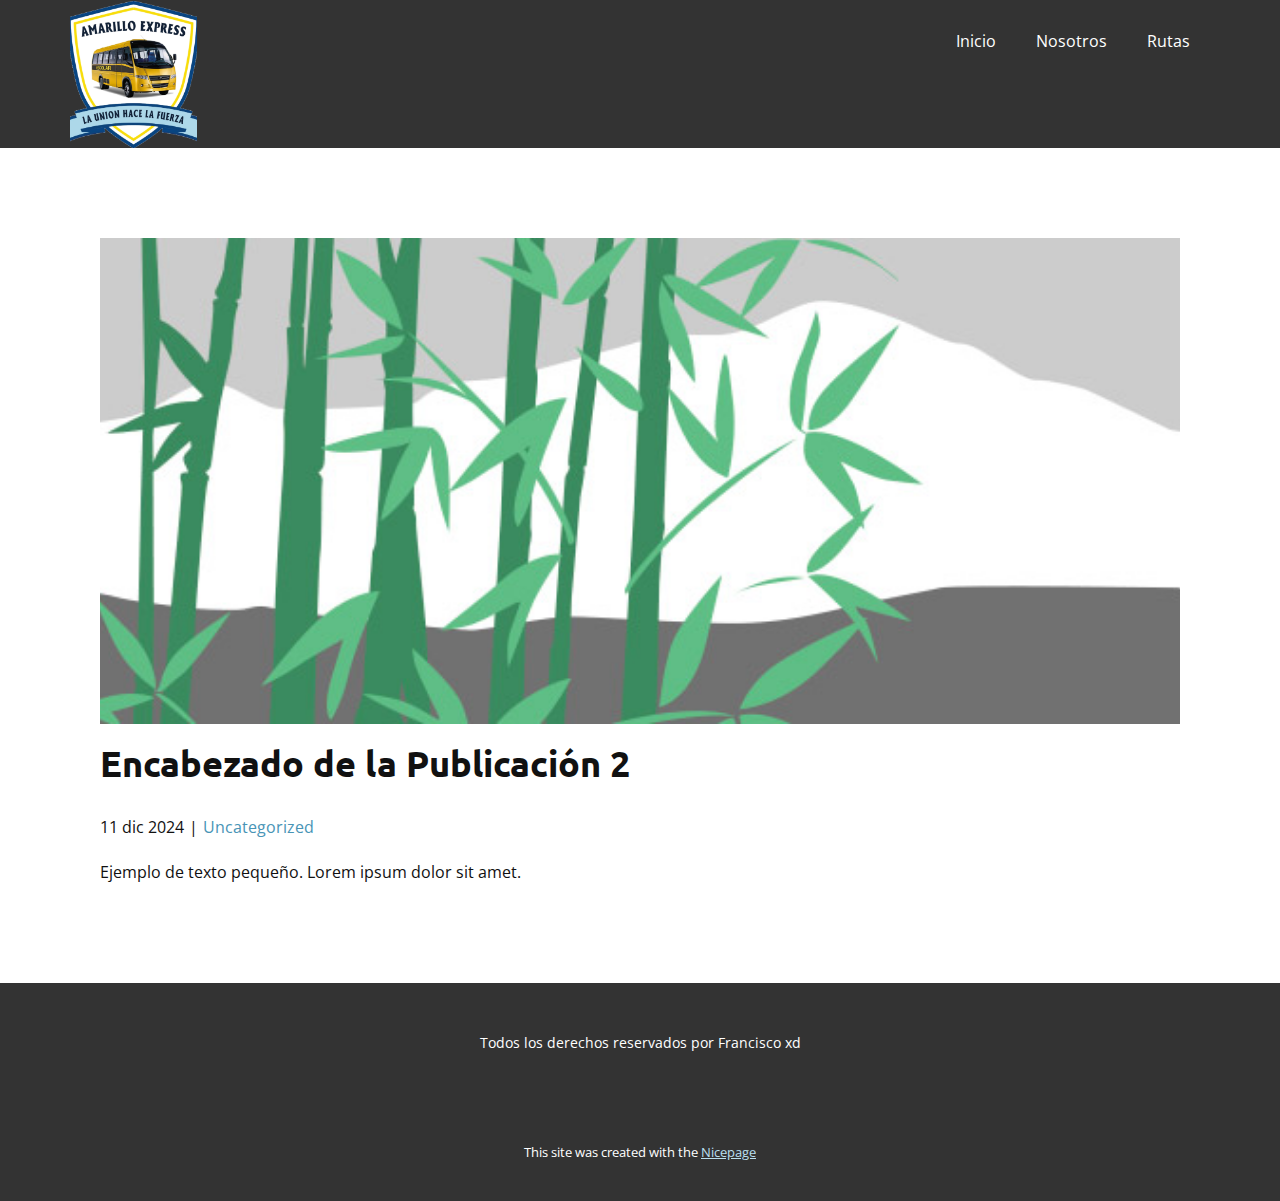
<file: blog/enviar-1.html>
<!DOCTYPE html>
<html style="font-size: 16px;" lang="es"><head>
    <meta name="viewport" content="width=device-width, initial-scale=1.0">
    <meta charset="utf-8">
    <meta name="keywords" content="Encabezado de la Publicación 1">
    <meta name="description" content="">
    <title>Encabezado de la Publicación 2</title>
    <link rel="stylesheet" href="../nicepage.css" media="screen">
<link rel="stylesheet" href="../Post-Template.css" media="screen">
    <script class="u-script" type="text/javascript" src="../jquery.js" defer=""></script>
    <script class="u-script" type="text/javascript" src="../nicepage.js" defer=""></script>
    <meta name="generator" content="Nicepage 7.3.1, nicepage.com">
    
    
    
    <link id="u-theme-google-font" rel="stylesheet" href="https://fonts.googleapis.com/css?family=Roboto:100,100i,300,300i,400,400i,500,500i,700,700i,900,900i|Open+Sans:300,300i,400,400i,500,500i,600,600i,700,700i,800,800i">
    <link id="u-page-google-font" rel="stylesheet" href="https://fonts.googleapis.com/css?family=Ubuntu:300,300i,400,400i,500,500i,700,700i">
    <script type="application/ld+json">{
		"@context": "http://schema.org",
		"@type": "Organization",
		"name": "Prueba1"
}</script>
    <meta name="theme-color" content="#4894b6">
  <meta data-intl-tel-input-cdn-path="intlTelInput/"></head>
  <body data-path-to-root="./" data-include-products="false" class="u-body u-xl-mode" data-lang="es"><header class="u-clearfix u-grey-80 u-header u-header" id="sec-4680"><div class="u-clearfix u-sheet u-valign-middle-lg u-valign-middle-xl u-sheet-1">
        <nav class="u-menu u-menu-one-level u-offcanvas u-menu-1">
          <div class="menu-collapse" style="font-size: 1rem; letter-spacing: 0px;">
            <a class="u-button-style u-custom-left-right-menu-spacing u-custom-padding-bottom u-custom-top-bottom-menu-spacing u-hamburger-link u-nav-link u-text-active-palette-1-base u-text-hover-palette-2-base" href="#">
              <svg class="u-svg-link" viewBox="0 0 24 24"><use xlink:href="#menu-hamburger"></use></svg>
              <svg class="u-svg-content" version="1.1" id="menu-hamburger" viewBox="0 0 16 16" x="0px" y="0px" xmlns:xlink="http://www.w3.org/1999/xlink" xmlns="http://www.w3.org/2000/svg"><g><rect y="1" width="16" height="2"></rect><rect y="7" width="16" height="2"></rect><rect y="13" width="16" height="2"></rect>
</g></svg>
            </a>
          </div>
          <div class="u-custom-menu u-nav-container">
            <ul class="u-nav u-unstyled u-nav-1"><li class="u-nav-item"><a class="u-button-style u-nav-link u-text-active-palette-1-base u-text-hover-palette-2-base" href="../" style="padding: 10px 20px;">Inicio</a>
</li><li class="u-nav-item"><a class="u-button-style u-nav-link u-text-active-palette-1-base u-text-hover-palette-2-base" href="../Nosotros.html" style="padding: 10px 20px;">Nosotros</a>
</li><li class="u-nav-item"><a class="u-button-style u-nav-link u-text-active-palette-1-base u-text-hover-palette-2-base" href="../Rutas.html" style="padding: 10px 20px;">Rutas</a>
</li></ul>
          </div>
          <div class="u-custom-menu u-nav-container-collapse">
            <div class="u-black u-container-style u-inner-container-layout u-opacity u-opacity-95 u-sidenav">
              <div class="u-inner-container-layout u-sidenav-overflow">
                <div class="u-menu-close"></div>
                <ul class="u-align-center u-nav u-popupmenu-items u-unstyled u-nav-2"><li class="u-nav-item"><a class="u-button-style u-nav-link" href="../">Inicio</a>
</li><li class="u-nav-item"><a class="u-button-style u-nav-link" href="../Nosotros.html">Nosotros</a>
</li><li class="u-nav-item"><a class="u-button-style u-nav-link" href="../Rutas.html">Rutas</a>
</li></ul>
              </div>
            </div>
            <div class="u-black u-menu-overlay u-opacity u-opacity-70"></div>
          </div>
        </nav>
        <img class="custom-expanded u-image u-image-1" src="../images/FOTOAMARILLOEXPRESS.png" data-image-width="1120" data-image-height="994">
      </div></header>
    <section class="u-align-center u-clearfix u-section-1" id="sec-9213">
      <div class="u-clearfix u-sheet u-valign-middle-md u-valign-middle-sm u-valign-middle-xs u-sheet-1"><!--post_details--><!--post_details_options_json--><!--{"source":""}--><!--/post_details_options_json--><!--blog_post-->
        <div class="u-container-style u-expanded-width u-post-details u-post-details-1">
          <div class="u-container-layout u-valign-middle u-container-layout-1"><!--blog_post_image-->
            <img alt="" class="u-blog-control u-expanded-width u-image u-image-default u-image-1" src="../images/68f64b9d.jpeg"><!--/blog_post_image--><!--blog_post_header-->
            <h2 class="u-blog-control u-text u-text-1">Encabezado de la Publicación 2</h2><!--/blog_post_header--><!--blog_post_metadata-->
            <div class="u-blog-control u-metadata u-metadata-1"><!--blog_post_metadata_date-->
              <span class="u-meta-date u-meta-icon">11 dic 2024</span><!--/blog_post_metadata_date--><!--blog_post_metadata_category-->
              <span class="u-meta-category u-meta-icon"><a href="../blog/blog.html#/blog-1///">Uncategorized</a></span><!--/blog_post_metadata_category--><!--blog_post_metadata_comments-->
              <!--/blog_post_metadata_comments-->
            </div><!--/blog_post_metadata--><!--blog_post_content-->
            <div class="u-align-justify u-blog-control u-post-content u-text u-text-2 fr-view">
  <p>Ejemplo de texto pequeño. Lorem ipsum dolor sit amet.</p>
  </div><!--/blog_post_content-->
          </div>
        </div><!--/blog_post--><!--/post_details-->
      </div>
    </section>
    
    
    
    <footer class="u-align-center u-clearfix u-container-align-center u-footer u-grey-80 u-footer" id="sec-bdb5"><div class="u-clearfix u-sheet u-sheet-1">
        <p class="u-small-text u-text u-text-variant u-text-1">Todos los derechos reservados por Francisco xd</p>
      </div></footer>
    <section class="u-backlink u-clearfix u-grey-80">
      <p class="u-text">
        <span>This site was created with the </span>
        <a class="u-link" href="https://nicepage.com/" target="_blank" rel="nofollow">
          <span>Nicepage</span>
        </a>
      </p>
    </section>
  
</body></html>
</file>
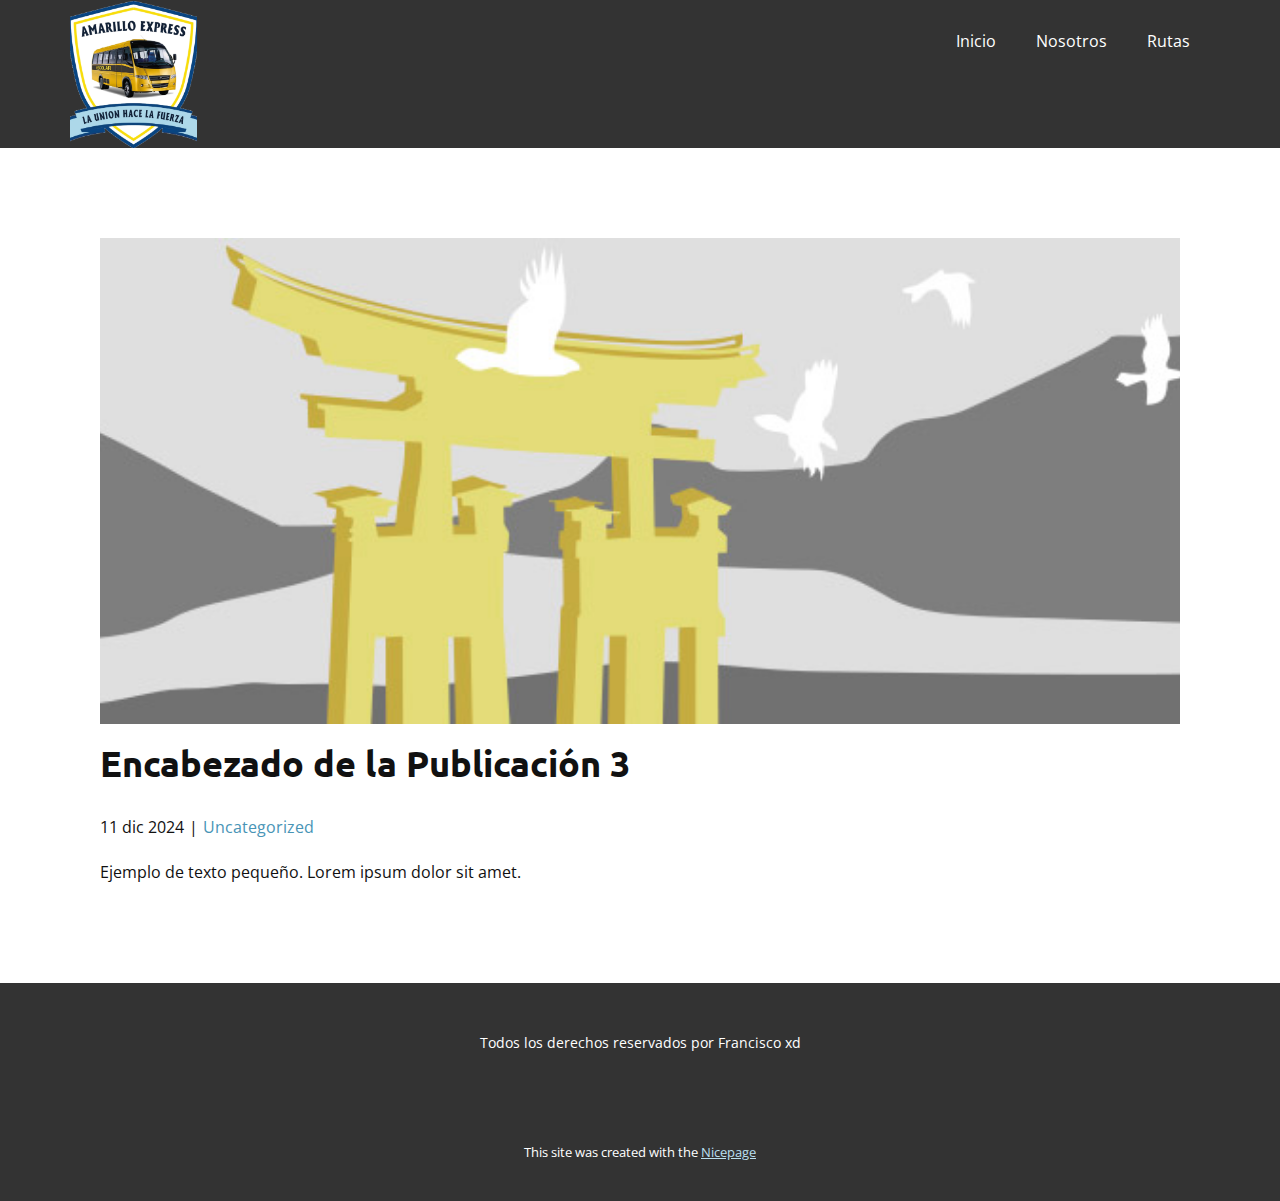
<file: blog/enviar-2.html>
<!DOCTYPE html>
<html style="font-size: 16px;" lang="es"><head>
    <meta name="viewport" content="width=device-width, initial-scale=1.0">
    <meta charset="utf-8">
    <meta name="keywords" content="Encabezado de la Publicación 1">
    <meta name="description" content="">
    <title>Encabezado de la Publicación 3</title>
    <link rel="stylesheet" href="../nicepage.css" media="screen">
<link rel="stylesheet" href="../Post-Template.css" media="screen">
    <script class="u-script" type="text/javascript" src="../jquery.js" defer=""></script>
    <script class="u-script" type="text/javascript" src="../nicepage.js" defer=""></script>
    <meta name="generator" content="Nicepage 7.3.1, nicepage.com">
    
    
    
    <link id="u-theme-google-font" rel="stylesheet" href="https://fonts.googleapis.com/css?family=Roboto:100,100i,300,300i,400,400i,500,500i,700,700i,900,900i|Open+Sans:300,300i,400,400i,500,500i,600,600i,700,700i,800,800i">
    <link id="u-page-google-font" rel="stylesheet" href="https://fonts.googleapis.com/css?family=Ubuntu:300,300i,400,400i,500,500i,700,700i">
    <script type="application/ld+json">{
		"@context": "http://schema.org",
		"@type": "Organization",
		"name": "Prueba1"
}</script>
    <meta name="theme-color" content="#4894b6">
  <meta data-intl-tel-input-cdn-path="intlTelInput/"></head>
  <body data-path-to-root="./" data-include-products="false" class="u-body u-xl-mode" data-lang="es"><header class="u-clearfix u-grey-80 u-header u-header" id="sec-4680"><div class="u-clearfix u-sheet u-valign-middle-lg u-valign-middle-xl u-sheet-1">
        <nav class="u-menu u-menu-one-level u-offcanvas u-menu-1">
          <div class="menu-collapse" style="font-size: 1rem; letter-spacing: 0px;">
            <a class="u-button-style u-custom-left-right-menu-spacing u-custom-padding-bottom u-custom-top-bottom-menu-spacing u-hamburger-link u-nav-link u-text-active-palette-1-base u-text-hover-palette-2-base" href="#">
              <svg class="u-svg-link" viewBox="0 0 24 24"><use xlink:href="#menu-hamburger"></use></svg>
              <svg class="u-svg-content" version="1.1" id="menu-hamburger" viewBox="0 0 16 16" x="0px" y="0px" xmlns:xlink="http://www.w3.org/1999/xlink" xmlns="http://www.w3.org/2000/svg"><g><rect y="1" width="16" height="2"></rect><rect y="7" width="16" height="2"></rect><rect y="13" width="16" height="2"></rect>
</g></svg>
            </a>
          </div>
          <div class="u-custom-menu u-nav-container">
            <ul class="u-nav u-unstyled u-nav-1"><li class="u-nav-item"><a class="u-button-style u-nav-link u-text-active-palette-1-base u-text-hover-palette-2-base" href="../" style="padding: 10px 20px;">Inicio</a>
</li><li class="u-nav-item"><a class="u-button-style u-nav-link u-text-active-palette-1-base u-text-hover-palette-2-base" href="../Nosotros.html" style="padding: 10px 20px;">Nosotros</a>
</li><li class="u-nav-item"><a class="u-button-style u-nav-link u-text-active-palette-1-base u-text-hover-palette-2-base" href="../Rutas.html" style="padding: 10px 20px;">Rutas</a>
</li></ul>
          </div>
          <div class="u-custom-menu u-nav-container-collapse">
            <div class="u-black u-container-style u-inner-container-layout u-opacity u-opacity-95 u-sidenav">
              <div class="u-inner-container-layout u-sidenav-overflow">
                <div class="u-menu-close"></div>
                <ul class="u-align-center u-nav u-popupmenu-items u-unstyled u-nav-2"><li class="u-nav-item"><a class="u-button-style u-nav-link" href="../">Inicio</a>
</li><li class="u-nav-item"><a class="u-button-style u-nav-link" href="../Nosotros.html">Nosotros</a>
</li><li class="u-nav-item"><a class="u-button-style u-nav-link" href="../Rutas.html">Rutas</a>
</li></ul>
              </div>
            </div>
            <div class="u-black u-menu-overlay u-opacity u-opacity-70"></div>
          </div>
        </nav>
        <img class="custom-expanded u-image u-image-1" src="../images/FOTOAMARILLOEXPRESS.png" data-image-width="1120" data-image-height="994">
      </div></header>
    <section class="u-align-center u-clearfix u-section-1" id="sec-9213">
      <div class="u-clearfix u-sheet u-valign-middle-md u-valign-middle-sm u-valign-middle-xs u-sheet-1"><!--post_details--><!--post_details_options_json--><!--{"source":""}--><!--/post_details_options_json--><!--blog_post-->
        <div class="u-container-style u-expanded-width u-post-details u-post-details-1">
          <div class="u-container-layout u-valign-middle u-container-layout-1"><!--blog_post_image-->
            <img alt="" class="u-blog-control u-expanded-width u-image u-image-default u-image-1" src="../images/8ad73f3c.jpeg"><!--/blog_post_image--><!--blog_post_header-->
            <h2 class="u-blog-control u-text u-text-1">Encabezado de la Publicación 3</h2><!--/blog_post_header--><!--blog_post_metadata-->
            <div class="u-blog-control u-metadata u-metadata-1"><!--blog_post_metadata_date-->
              <span class="u-meta-date u-meta-icon">11 dic 2024</span><!--/blog_post_metadata_date--><!--blog_post_metadata_category-->
              <span class="u-meta-category u-meta-icon"><a href="../blog/blog.html#/blog-1///">Uncategorized</a></span><!--/blog_post_metadata_category--><!--blog_post_metadata_comments-->
              <!--/blog_post_metadata_comments-->
            </div><!--/blog_post_metadata--><!--blog_post_content-->
            <div class="u-align-justify u-blog-control u-post-content u-text u-text-2 fr-view">
  <p>Ejemplo de texto pequeño. Lorem ipsum dolor sit amet.</p>
  </div><!--/blog_post_content-->
          </div>
        </div><!--/blog_post--><!--/post_details-->
      </div>
    </section>
    
    
    
    <footer class="u-align-center u-clearfix u-container-align-center u-footer u-grey-80 u-footer" id="sec-bdb5"><div class="u-clearfix u-sheet u-sheet-1">
        <p class="u-small-text u-text u-text-variant u-text-1">Todos los derechos reservados por Francisco xd</p>
      </div></footer>
    <section class="u-backlink u-clearfix u-grey-80">
      <p class="u-text">
        <span>This site was created with the </span>
        <a class="u-link" href="https://nicepage.com/" target="_blank" rel="nofollow">
          <span>Nicepage</span>
        </a>
      </p>
    </section>
  
</body></html>
</file>
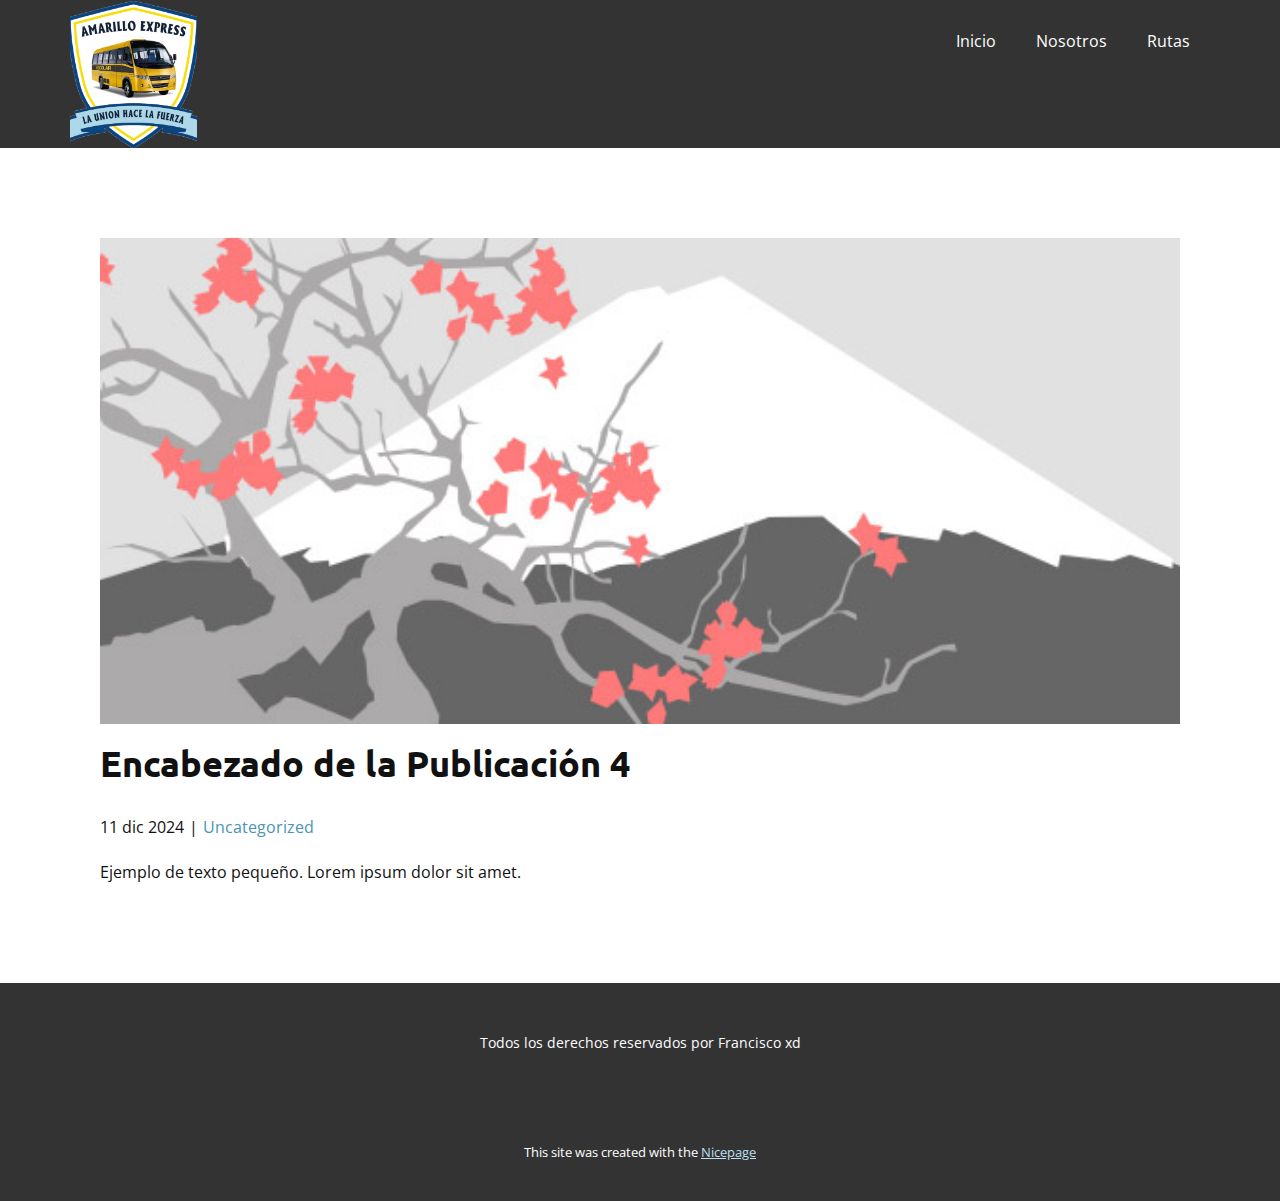
<file: blog/enviar-3.html>
<!DOCTYPE html>
<html style="font-size: 16px;" lang="es"><head>
    <meta name="viewport" content="width=device-width, initial-scale=1.0">
    <meta charset="utf-8">
    <meta name="keywords" content="Encabezado de la Publicación 1">
    <meta name="description" content="">
    <title>Encabezado de la Publicación 4</title>
    <link rel="stylesheet" href="../nicepage.css" media="screen">
<link rel="stylesheet" href="../Post-Template.css" media="screen">
    <script class="u-script" type="text/javascript" src="../jquery.js" defer=""></script>
    <script class="u-script" type="text/javascript" src="../nicepage.js" defer=""></script>
    <meta name="generator" content="Nicepage 7.3.1, nicepage.com">
    
    
    
    <link id="u-theme-google-font" rel="stylesheet" href="https://fonts.googleapis.com/css?family=Roboto:100,100i,300,300i,400,400i,500,500i,700,700i,900,900i|Open+Sans:300,300i,400,400i,500,500i,600,600i,700,700i,800,800i">
    <link id="u-page-google-font" rel="stylesheet" href="https://fonts.googleapis.com/css?family=Ubuntu:300,300i,400,400i,500,500i,700,700i">
    <script type="application/ld+json">{
		"@context": "http://schema.org",
		"@type": "Organization",
		"name": "Prueba1"
}</script>
    <meta name="theme-color" content="#4894b6">
  <meta data-intl-tel-input-cdn-path="intlTelInput/"></head>
  <body data-path-to-root="./" data-include-products="false" class="u-body u-xl-mode" data-lang="es"><header class="u-clearfix u-grey-80 u-header u-header" id="sec-4680"><div class="u-clearfix u-sheet u-valign-middle-lg u-valign-middle-xl u-sheet-1">
        <nav class="u-menu u-menu-one-level u-offcanvas u-menu-1">
          <div class="menu-collapse" style="font-size: 1rem; letter-spacing: 0px;">
            <a class="u-button-style u-custom-left-right-menu-spacing u-custom-padding-bottom u-custom-top-bottom-menu-spacing u-hamburger-link u-nav-link u-text-active-palette-1-base u-text-hover-palette-2-base" href="#">
              <svg class="u-svg-link" viewBox="0 0 24 24"><use xlink:href="#menu-hamburger"></use></svg>
              <svg class="u-svg-content" version="1.1" id="menu-hamburger" viewBox="0 0 16 16" x="0px" y="0px" xmlns:xlink="http://www.w3.org/1999/xlink" xmlns="http://www.w3.org/2000/svg"><g><rect y="1" width="16" height="2"></rect><rect y="7" width="16" height="2"></rect><rect y="13" width="16" height="2"></rect>
</g></svg>
            </a>
          </div>
          <div class="u-custom-menu u-nav-container">
            <ul class="u-nav u-unstyled u-nav-1"><li class="u-nav-item"><a class="u-button-style u-nav-link u-text-active-palette-1-base u-text-hover-palette-2-base" href="../" style="padding: 10px 20px;">Inicio</a>
</li><li class="u-nav-item"><a class="u-button-style u-nav-link u-text-active-palette-1-base u-text-hover-palette-2-base" href="../Nosotros.html" style="padding: 10px 20px;">Nosotros</a>
</li><li class="u-nav-item"><a class="u-button-style u-nav-link u-text-active-palette-1-base u-text-hover-palette-2-base" href="../Rutas.html" style="padding: 10px 20px;">Rutas</a>
</li></ul>
          </div>
          <div class="u-custom-menu u-nav-container-collapse">
            <div class="u-black u-container-style u-inner-container-layout u-opacity u-opacity-95 u-sidenav">
              <div class="u-inner-container-layout u-sidenav-overflow">
                <div class="u-menu-close"></div>
                <ul class="u-align-center u-nav u-popupmenu-items u-unstyled u-nav-2"><li class="u-nav-item"><a class="u-button-style u-nav-link" href="../">Inicio</a>
</li><li class="u-nav-item"><a class="u-button-style u-nav-link" href="../Nosotros.html">Nosotros</a>
</li><li class="u-nav-item"><a class="u-button-style u-nav-link" href="../Rutas.html">Rutas</a>
</li></ul>
              </div>
            </div>
            <div class="u-black u-menu-overlay u-opacity u-opacity-70"></div>
          </div>
        </nav>
        <img class="custom-expanded u-image u-image-1" src="../images/FOTOAMARILLOEXPRESS.png" data-image-width="1120" data-image-height="994">
      </div></header>
    <section class="u-align-center u-clearfix u-section-1" id="sec-9213">
      <div class="u-clearfix u-sheet u-valign-middle-md u-valign-middle-sm u-valign-middle-xs u-sheet-1"><!--post_details--><!--post_details_options_json--><!--{"source":""}--><!--/post_details_options_json--><!--blog_post-->
        <div class="u-container-style u-expanded-width u-post-details u-post-details-1">
          <div class="u-container-layout u-valign-middle u-container-layout-1"><!--blog_post_image-->
            <img alt="" class="u-blog-control u-expanded-width u-image u-image-default u-image-1" src="../images/0fd3416c.jpeg"><!--/blog_post_image--><!--blog_post_header-->
            <h2 class="u-blog-control u-text u-text-1">Encabezado de la Publicación 4</h2><!--/blog_post_header--><!--blog_post_metadata-->
            <div class="u-blog-control u-metadata u-metadata-1"><!--blog_post_metadata_date-->
              <span class="u-meta-date u-meta-icon">11 dic 2024</span><!--/blog_post_metadata_date--><!--blog_post_metadata_category-->
              <span class="u-meta-category u-meta-icon"><a href="../blog/blog.html#/blog-1///">Uncategorized</a></span><!--/blog_post_metadata_category--><!--blog_post_metadata_comments-->
              <!--/blog_post_metadata_comments-->
            </div><!--/blog_post_metadata--><!--blog_post_content-->
            <div class="u-align-justify u-blog-control u-post-content u-text u-text-2 fr-view">
  <p>Ejemplo de texto pequeño. Lorem ipsum dolor sit amet.</p>
  </div><!--/blog_post_content-->
          </div>
        </div><!--/blog_post--><!--/post_details-->
      </div>
    </section>
    
    
    
    <footer class="u-align-center u-clearfix u-container-align-center u-footer u-grey-80 u-footer" id="sec-bdb5"><div class="u-clearfix u-sheet u-sheet-1">
        <p class="u-small-text u-text u-text-variant u-text-1">Todos los derechos reservados por Francisco xd</p>
      </div></footer>
    <section class="u-backlink u-clearfix u-grey-80">
      <p class="u-text">
        <span>This site was created with the </span>
        <a class="u-link" href="https://nicepage.com/" target="_blank" rel="nofollow">
          <span>Nicepage</span>
        </a>
      </p>
    </section>
  
</body></html>
</file>
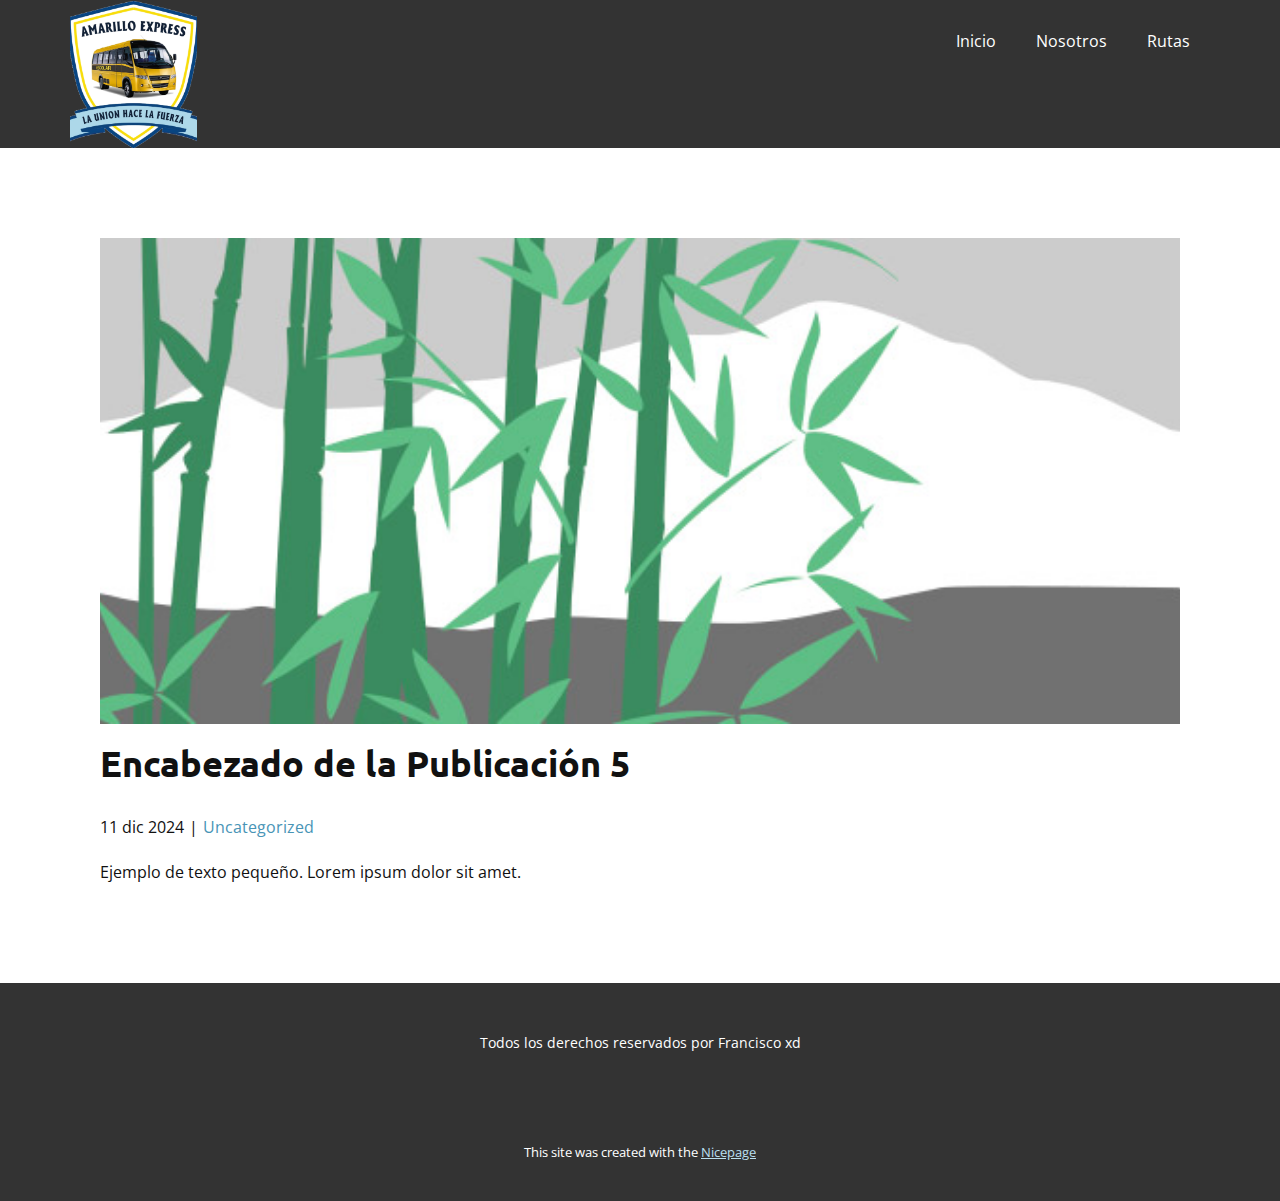
<file: blog/enviar-4.html>
<!DOCTYPE html>
<html style="font-size: 16px;" lang="es"><head>
    <meta name="viewport" content="width=device-width, initial-scale=1.0">
    <meta charset="utf-8">
    <meta name="keywords" content="Encabezado de la Publicación 1">
    <meta name="description" content="">
    <title>Encabezado de la Publicación 5</title>
    <link rel="stylesheet" href="../nicepage.css" media="screen">
<link rel="stylesheet" href="../Post-Template.css" media="screen">
    <script class="u-script" type="text/javascript" src="../jquery.js" defer=""></script>
    <script class="u-script" type="text/javascript" src="../nicepage.js" defer=""></script>
    <meta name="generator" content="Nicepage 7.3.1, nicepage.com">
    
    
    
    <link id="u-theme-google-font" rel="stylesheet" href="https://fonts.googleapis.com/css?family=Roboto:100,100i,300,300i,400,400i,500,500i,700,700i,900,900i|Open+Sans:300,300i,400,400i,500,500i,600,600i,700,700i,800,800i">
    <link id="u-page-google-font" rel="stylesheet" href="https://fonts.googleapis.com/css?family=Ubuntu:300,300i,400,400i,500,500i,700,700i">
    <script type="application/ld+json">{
		"@context": "http://schema.org",
		"@type": "Organization",
		"name": "Prueba1"
}</script>
    <meta name="theme-color" content="#4894b6">
  <meta data-intl-tel-input-cdn-path="intlTelInput/"></head>
  <body data-path-to-root="./" data-include-products="false" class="u-body u-xl-mode" data-lang="es"><header class="u-clearfix u-grey-80 u-header u-header" id="sec-4680"><div class="u-clearfix u-sheet u-valign-middle-lg u-valign-middle-xl u-sheet-1">
        <nav class="u-menu u-menu-one-level u-offcanvas u-menu-1">
          <div class="menu-collapse" style="font-size: 1rem; letter-spacing: 0px;">
            <a class="u-button-style u-custom-left-right-menu-spacing u-custom-padding-bottom u-custom-top-bottom-menu-spacing u-hamburger-link u-nav-link u-text-active-palette-1-base u-text-hover-palette-2-base" href="#">
              <svg class="u-svg-link" viewBox="0 0 24 24"><use xlink:href="#menu-hamburger"></use></svg>
              <svg class="u-svg-content" version="1.1" id="menu-hamburger" viewBox="0 0 16 16" x="0px" y="0px" xmlns:xlink="http://www.w3.org/1999/xlink" xmlns="http://www.w3.org/2000/svg"><g><rect y="1" width="16" height="2"></rect><rect y="7" width="16" height="2"></rect><rect y="13" width="16" height="2"></rect>
</g></svg>
            </a>
          </div>
          <div class="u-custom-menu u-nav-container">
            <ul class="u-nav u-unstyled u-nav-1"><li class="u-nav-item"><a class="u-button-style u-nav-link u-text-active-palette-1-base u-text-hover-palette-2-base" href="../" style="padding: 10px 20px;">Inicio</a>
</li><li class="u-nav-item"><a class="u-button-style u-nav-link u-text-active-palette-1-base u-text-hover-palette-2-base" href="../Nosotros.html" style="padding: 10px 20px;">Nosotros</a>
</li><li class="u-nav-item"><a class="u-button-style u-nav-link u-text-active-palette-1-base u-text-hover-palette-2-base" href="../Rutas.html" style="padding: 10px 20px;">Rutas</a>
</li></ul>
          </div>
          <div class="u-custom-menu u-nav-container-collapse">
            <div class="u-black u-container-style u-inner-container-layout u-opacity u-opacity-95 u-sidenav">
              <div class="u-inner-container-layout u-sidenav-overflow">
                <div class="u-menu-close"></div>
                <ul class="u-align-center u-nav u-popupmenu-items u-unstyled u-nav-2"><li class="u-nav-item"><a class="u-button-style u-nav-link" href="../">Inicio</a>
</li><li class="u-nav-item"><a class="u-button-style u-nav-link" href="../Nosotros.html">Nosotros</a>
</li><li class="u-nav-item"><a class="u-button-style u-nav-link" href="../Rutas.html">Rutas</a>
</li></ul>
              </div>
            </div>
            <div class="u-black u-menu-overlay u-opacity u-opacity-70"></div>
          </div>
        </nav>
        <img class="custom-expanded u-image u-image-1" src="../images/FOTOAMARILLOEXPRESS.png" data-image-width="1120" data-image-height="994">
      </div></header>
    <section class="u-align-center u-clearfix u-section-1" id="sec-9213">
      <div class="u-clearfix u-sheet u-valign-middle-md u-valign-middle-sm u-valign-middle-xs u-sheet-1"><!--post_details--><!--post_details_options_json--><!--{"source":""}--><!--/post_details_options_json--><!--blog_post-->
        <div class="u-container-style u-expanded-width u-post-details u-post-details-1">
          <div class="u-container-layout u-valign-middle u-container-layout-1"><!--blog_post_image-->
            <img alt="" class="u-blog-control u-expanded-width u-image u-image-default u-image-1" src="../images/68f64b9d.jpeg"><!--/blog_post_image--><!--blog_post_header-->
            <h2 class="u-blog-control u-text u-text-1">Encabezado de la Publicación 5</h2><!--/blog_post_header--><!--blog_post_metadata-->
            <div class="u-blog-control u-metadata u-metadata-1"><!--blog_post_metadata_date-->
              <span class="u-meta-date u-meta-icon">11 dic 2024</span><!--/blog_post_metadata_date--><!--blog_post_metadata_category-->
              <span class="u-meta-category u-meta-icon"><a href="../blog/blog.html#/blog-1///">Uncategorized</a></span><!--/blog_post_metadata_category--><!--blog_post_metadata_comments-->
              <!--/blog_post_metadata_comments-->
            </div><!--/blog_post_metadata--><!--blog_post_content-->
            <div class="u-align-justify u-blog-control u-post-content u-text u-text-2 fr-view">
  <p>Ejemplo de texto pequeño. Lorem ipsum dolor sit amet.</p>
  </div><!--/blog_post_content-->
          </div>
        </div><!--/blog_post--><!--/post_details-->
      </div>
    </section>
    
    
    
    <footer class="u-align-center u-clearfix u-container-align-center u-footer u-grey-80 u-footer" id="sec-bdb5"><div class="u-clearfix u-sheet u-sheet-1">
        <p class="u-small-text u-text u-text-variant u-text-1">Todos los derechos reservados por Francisco xd</p>
      </div></footer>
    <section class="u-backlink u-clearfix u-grey-80">
      <p class="u-text">
        <span>This site was created with the </span>
        <a class="u-link" href="https://nicepage.com/" target="_blank" rel="nofollow">
          <span>Nicepage</span>
        </a>
      </p>
    </section>
  
</body></html>
</file>
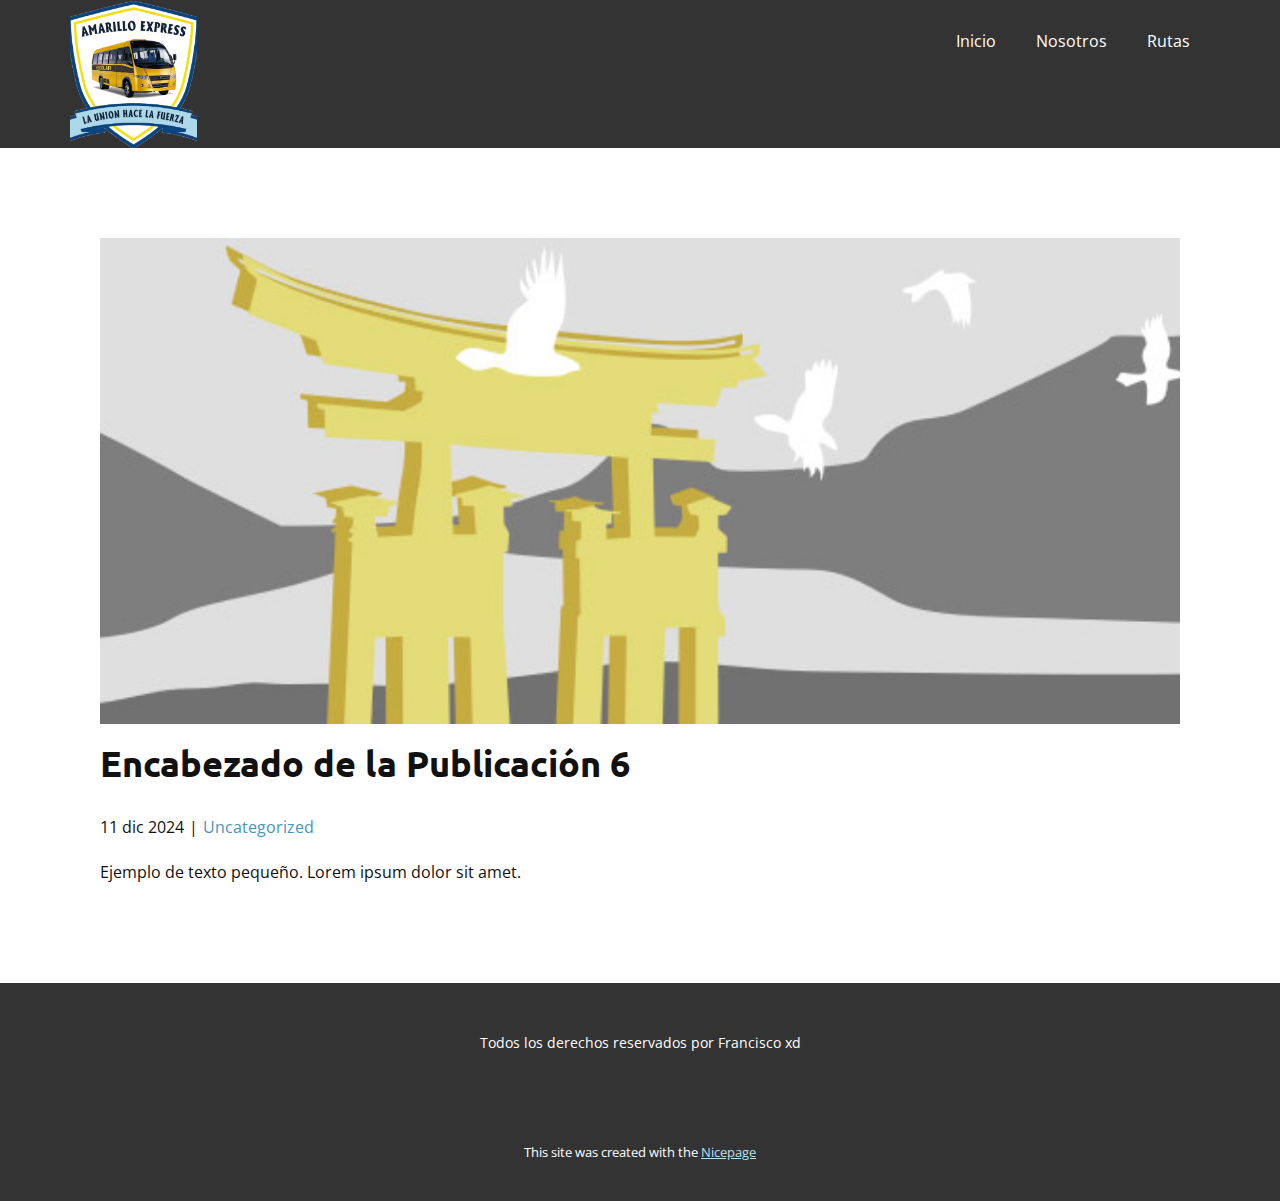
<file: blog/enviar-5.html>
<!DOCTYPE html>
<html style="font-size: 16px;" lang="es"><head>
    <meta name="viewport" content="width=device-width, initial-scale=1.0">
    <meta charset="utf-8">
    <meta name="keywords" content="Encabezado de la Publicación 1">
    <meta name="description" content="">
    <title>Encabezado de la Publicación 6</title>
    <link rel="stylesheet" href="../nicepage.css" media="screen">
<link rel="stylesheet" href="../Post-Template.css" media="screen">
    <script class="u-script" type="text/javascript" src="../jquery.js" defer=""></script>
    <script class="u-script" type="text/javascript" src="../nicepage.js" defer=""></script>
    <meta name="generator" content="Nicepage 7.3.1, nicepage.com">
    
    
    
    <link id="u-theme-google-font" rel="stylesheet" href="https://fonts.googleapis.com/css?family=Roboto:100,100i,300,300i,400,400i,500,500i,700,700i,900,900i|Open+Sans:300,300i,400,400i,500,500i,600,600i,700,700i,800,800i">
    <link id="u-page-google-font" rel="stylesheet" href="https://fonts.googleapis.com/css?family=Ubuntu:300,300i,400,400i,500,500i,700,700i">
    <script type="application/ld+json">{
		"@context": "http://schema.org",
		"@type": "Organization",
		"name": "Prueba1"
}</script>
    <meta name="theme-color" content="#4894b6">
  <meta data-intl-tel-input-cdn-path="intlTelInput/"></head>
  <body data-path-to-root="./" data-include-products="false" class="u-body u-xl-mode" data-lang="es"><header class="u-clearfix u-grey-80 u-header u-header" id="sec-4680"><div class="u-clearfix u-sheet u-valign-middle-lg u-valign-middle-xl u-sheet-1">
        <nav class="u-menu u-menu-one-level u-offcanvas u-menu-1">
          <div class="menu-collapse" style="font-size: 1rem; letter-spacing: 0px;">
            <a class="u-button-style u-custom-left-right-menu-spacing u-custom-padding-bottom u-custom-top-bottom-menu-spacing u-hamburger-link u-nav-link u-text-active-palette-1-base u-text-hover-palette-2-base" href="#">
              <svg class="u-svg-link" viewBox="0 0 24 24"><use xlink:href="#menu-hamburger"></use></svg>
              <svg class="u-svg-content" version="1.1" id="menu-hamburger" viewBox="0 0 16 16" x="0px" y="0px" xmlns:xlink="http://www.w3.org/1999/xlink" xmlns="http://www.w3.org/2000/svg"><g><rect y="1" width="16" height="2"></rect><rect y="7" width="16" height="2"></rect><rect y="13" width="16" height="2"></rect>
</g></svg>
            </a>
          </div>
          <div class="u-custom-menu u-nav-container">
            <ul class="u-nav u-unstyled u-nav-1"><li class="u-nav-item"><a class="u-button-style u-nav-link u-text-active-palette-1-base u-text-hover-palette-2-base" href="../" style="padding: 10px 20px;">Inicio</a>
</li><li class="u-nav-item"><a class="u-button-style u-nav-link u-text-active-palette-1-base u-text-hover-palette-2-base" href="../Nosotros.html" style="padding: 10px 20px;">Nosotros</a>
</li><li class="u-nav-item"><a class="u-button-style u-nav-link u-text-active-palette-1-base u-text-hover-palette-2-base" href="../Rutas.html" style="padding: 10px 20px;">Rutas</a>
</li></ul>
          </div>
          <div class="u-custom-menu u-nav-container-collapse">
            <div class="u-black u-container-style u-inner-container-layout u-opacity u-opacity-95 u-sidenav">
              <div class="u-inner-container-layout u-sidenav-overflow">
                <div class="u-menu-close"></div>
                <ul class="u-align-center u-nav u-popupmenu-items u-unstyled u-nav-2"><li class="u-nav-item"><a class="u-button-style u-nav-link" href="../">Inicio</a>
</li><li class="u-nav-item"><a class="u-button-style u-nav-link" href="../Nosotros.html">Nosotros</a>
</li><li class="u-nav-item"><a class="u-button-style u-nav-link" href="../Rutas.html">Rutas</a>
</li></ul>
              </div>
            </div>
            <div class="u-black u-menu-overlay u-opacity u-opacity-70"></div>
          </div>
        </nav>
        <img class="custom-expanded u-image u-image-1" src="../images/FOTOAMARILLOEXPRESS.png" data-image-width="1120" data-image-height="994">
      </div></header>
    <section class="u-align-center u-clearfix u-section-1" id="sec-9213">
      <div class="u-clearfix u-sheet u-valign-middle-md u-valign-middle-sm u-valign-middle-xs u-sheet-1"><!--post_details--><!--post_details_options_json--><!--{"source":""}--><!--/post_details_options_json--><!--blog_post-->
        <div class="u-container-style u-expanded-width u-post-details u-post-details-1">
          <div class="u-container-layout u-valign-middle u-container-layout-1"><!--blog_post_image-->
            <img alt="" class="u-blog-control u-expanded-width u-image u-image-default u-image-1" src="../images/8ad73f3c.jpeg"><!--/blog_post_image--><!--blog_post_header-->
            <h2 class="u-blog-control u-text u-text-1">Encabezado de la Publicación 6</h2><!--/blog_post_header--><!--blog_post_metadata-->
            <div class="u-blog-control u-metadata u-metadata-1"><!--blog_post_metadata_date-->
              <span class="u-meta-date u-meta-icon">11 dic 2024</span><!--/blog_post_metadata_date--><!--blog_post_metadata_category-->
              <span class="u-meta-category u-meta-icon"><a href="../blog/blog.html#/blog-1///">Uncategorized</a></span><!--/blog_post_metadata_category--><!--blog_post_metadata_comments-->
              <!--/blog_post_metadata_comments-->
            </div><!--/blog_post_metadata--><!--blog_post_content-->
            <div class="u-align-justify u-blog-control u-post-content u-text u-text-2 fr-view">
  <p>Ejemplo de texto pequeño. Lorem ipsum dolor sit amet.</p>
  </div><!--/blog_post_content-->
          </div>
        </div><!--/blog_post--><!--/post_details-->
      </div>
    </section>
    
    
    
    <footer class="u-align-center u-clearfix u-container-align-center u-footer u-grey-80 u-footer" id="sec-bdb5"><div class="u-clearfix u-sheet u-sheet-1">
        <p class="u-small-text u-text u-text-variant u-text-1">Todos los derechos reservados por Francisco xd</p>
      </div></footer>
    <section class="u-backlink u-clearfix u-grey-80">
      <p class="u-text">
        <span>This site was created with the </span>
        <a class="u-link" href="https://nicepage.com/" target="_blank" rel="nofollow">
          <span>Nicepage</span>
        </a>
      </p>
    </section>
  
</body></html>
</file>
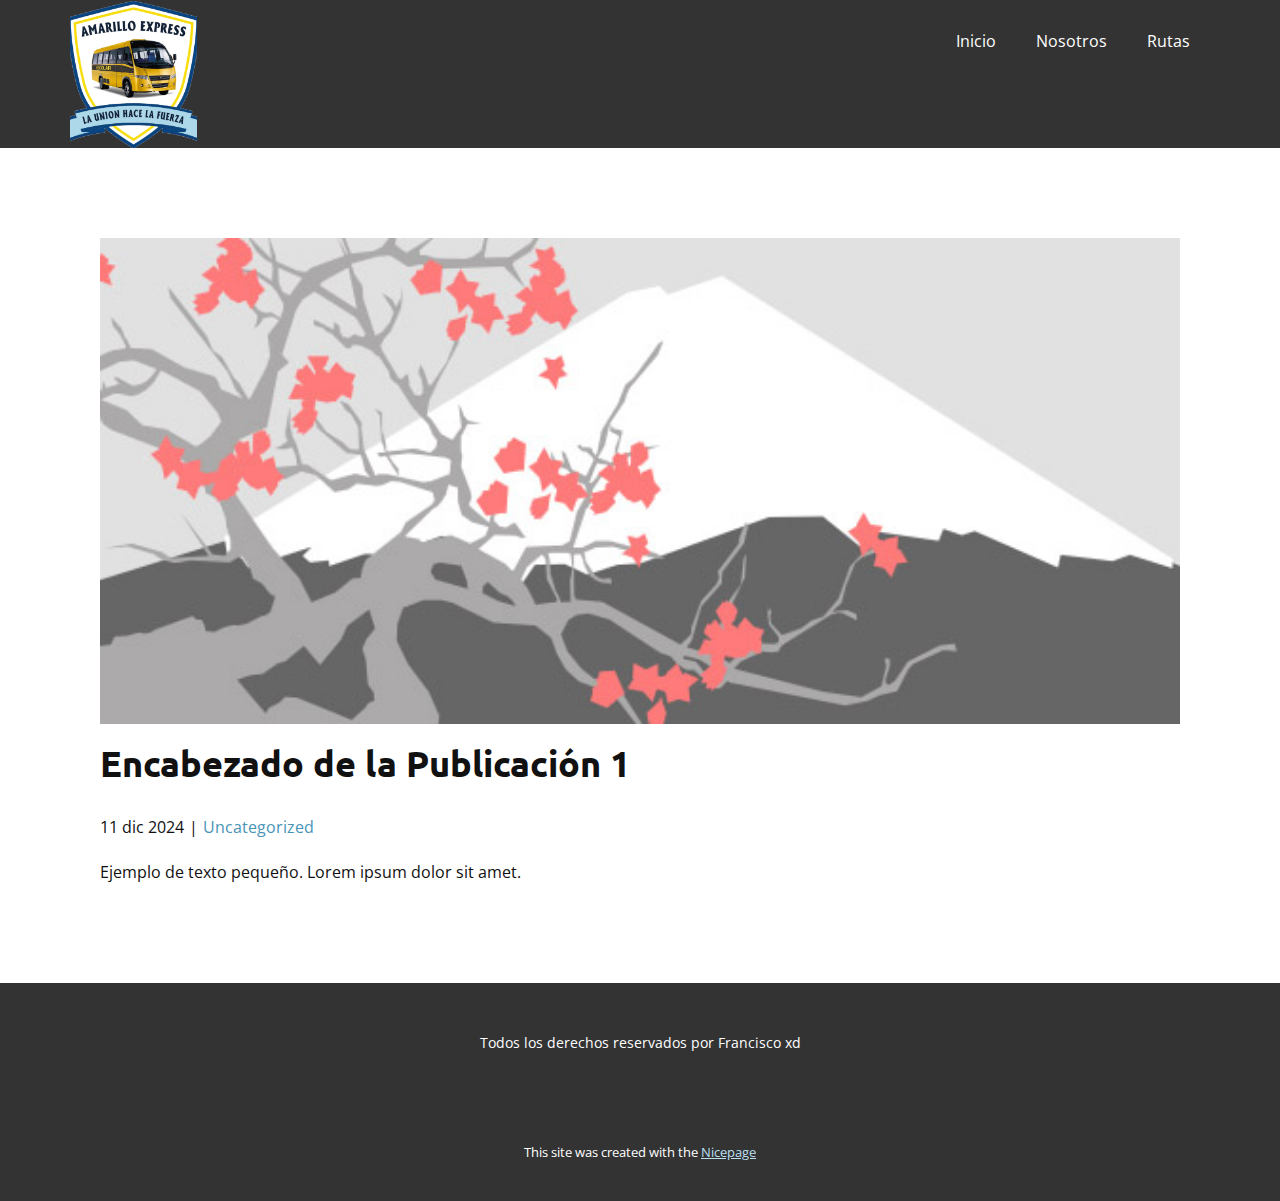
<file: blog/enviar.html>
<!DOCTYPE html>
<html style="font-size: 16px;" lang="es"><head>
    <meta name="viewport" content="width=device-width, initial-scale=1.0">
    <meta charset="utf-8">
    <meta name="keywords" content="Encabezado de la Publicación 1">
    <meta name="description" content="">
    <title>Encabezado de la Publicación 1</title>
    <link rel="stylesheet" href="../nicepage.css" media="screen">
<link rel="stylesheet" href="../Post-Template.css" media="screen">
    <script class="u-script" type="text/javascript" src="../jquery.js" defer=""></script>
    <script class="u-script" type="text/javascript" src="../nicepage.js" defer=""></script>
    <meta name="generator" content="Nicepage 7.3.1, nicepage.com">
    
    
    
    <link id="u-theme-google-font" rel="stylesheet" href="https://fonts.googleapis.com/css?family=Roboto:100,100i,300,300i,400,400i,500,500i,700,700i,900,900i|Open+Sans:300,300i,400,400i,500,500i,600,600i,700,700i,800,800i">
    <link id="u-page-google-font" rel="stylesheet" href="https://fonts.googleapis.com/css?family=Ubuntu:300,300i,400,400i,500,500i,700,700i">
    <script type="application/ld+json">{
		"@context": "http://schema.org",
		"@type": "Organization",
		"name": "Prueba1"
}</script>
    <meta name="theme-color" content="#4894b6">
  <meta data-intl-tel-input-cdn-path="intlTelInput/"></head>
  <body data-path-to-root="./" data-include-products="false" class="u-body u-xl-mode" data-lang="es"><header class="u-clearfix u-grey-80 u-header u-header" id="sec-4680"><div class="u-clearfix u-sheet u-valign-middle-lg u-valign-middle-xl u-sheet-1">
        <nav class="u-menu u-menu-one-level u-offcanvas u-menu-1">
          <div class="menu-collapse" style="font-size: 1rem; letter-spacing: 0px;">
            <a class="u-button-style u-custom-left-right-menu-spacing u-custom-padding-bottom u-custom-top-bottom-menu-spacing u-hamburger-link u-nav-link u-text-active-palette-1-base u-text-hover-palette-2-base" href="#">
              <svg class="u-svg-link" viewBox="0 0 24 24"><use xlink:href="#menu-hamburger"></use></svg>
              <svg class="u-svg-content" version="1.1" id="menu-hamburger" viewBox="0 0 16 16" x="0px" y="0px" xmlns:xlink="http://www.w3.org/1999/xlink" xmlns="http://www.w3.org/2000/svg"><g><rect y="1" width="16" height="2"></rect><rect y="7" width="16" height="2"></rect><rect y="13" width="16" height="2"></rect>
</g></svg>
            </a>
          </div>
          <div class="u-custom-menu u-nav-container">
            <ul class="u-nav u-unstyled u-nav-1"><li class="u-nav-item"><a class="u-button-style u-nav-link u-text-active-palette-1-base u-text-hover-palette-2-base" href="../" style="padding: 10px 20px;">Inicio</a>
</li><li class="u-nav-item"><a class="u-button-style u-nav-link u-text-active-palette-1-base u-text-hover-palette-2-base" href="../Nosotros.html" style="padding: 10px 20px;">Nosotros</a>
</li><li class="u-nav-item"><a class="u-button-style u-nav-link u-text-active-palette-1-base u-text-hover-palette-2-base" href="../Rutas.html" style="padding: 10px 20px;">Rutas</a>
</li></ul>
          </div>
          <div class="u-custom-menu u-nav-container-collapse">
            <div class="u-black u-container-style u-inner-container-layout u-opacity u-opacity-95 u-sidenav">
              <div class="u-inner-container-layout u-sidenav-overflow">
                <div class="u-menu-close"></div>
                <ul class="u-align-center u-nav u-popupmenu-items u-unstyled u-nav-2"><li class="u-nav-item"><a class="u-button-style u-nav-link" href="../">Inicio</a>
</li><li class="u-nav-item"><a class="u-button-style u-nav-link" href="../Nosotros.html">Nosotros</a>
</li><li class="u-nav-item"><a class="u-button-style u-nav-link" href="../Rutas.html">Rutas</a>
</li></ul>
              </div>
            </div>
            <div class="u-black u-menu-overlay u-opacity u-opacity-70"></div>
          </div>
        </nav>
        <img class="custom-expanded u-image u-image-1" src="../images/FOTOAMARILLOEXPRESS.png" data-image-width="1120" data-image-height="994">
      </div></header>
    <section class="u-align-center u-clearfix u-section-1" id="sec-9213">
      <div class="u-clearfix u-sheet u-valign-middle-md u-valign-middle-sm u-valign-middle-xs u-sheet-1"><!--post_details--><!--post_details_options_json--><!--{"source":""}--><!--/post_details_options_json--><!--blog_post-->
        <div class="u-container-style u-expanded-width u-post-details u-post-details-1">
          <div class="u-container-layout u-valign-middle u-container-layout-1"><!--blog_post_image-->
            <img alt="" class="u-blog-control u-expanded-width u-image u-image-default u-image-1" src="../images/0fd3416c.jpeg"><!--/blog_post_image--><!--blog_post_header-->
            <h2 class="u-blog-control u-text u-text-1">Encabezado de la Publicación 1</h2><!--/blog_post_header--><!--blog_post_metadata-->
            <div class="u-blog-control u-metadata u-metadata-1"><!--blog_post_metadata_date-->
              <span class="u-meta-date u-meta-icon">11 dic 2024</span><!--/blog_post_metadata_date--><!--blog_post_metadata_category-->
              <span class="u-meta-category u-meta-icon"><a href="../blog/blog.html#/blog-1///">Uncategorized</a></span><!--/blog_post_metadata_category--><!--blog_post_metadata_comments-->
              <!--/blog_post_metadata_comments-->
            </div><!--/blog_post_metadata--><!--blog_post_content-->
            <div class="u-align-justify u-blog-control u-post-content u-text u-text-2 fr-view">
  <p>Ejemplo de texto pequeño. Lorem ipsum dolor sit amet.</p>
  </div><!--/blog_post_content-->
          </div>
        </div><!--/blog_post--><!--/post_details-->
      </div>
    </section>
    
    
    
    <footer class="u-align-center u-clearfix u-container-align-center u-footer u-grey-80 u-footer" id="sec-bdb5"><div class="u-clearfix u-sheet u-sheet-1">
        <p class="u-small-text u-text u-text-variant u-text-1">Todos los derechos reservados por Francisco xd</p>
      </div></footer>
    <section class="u-backlink u-clearfix u-grey-80">
      <p class="u-text">
        <span>This site was created with the </span>
        <a class="u-link" href="https://nicepage.com/" target="_blank" rel="nofollow">
          <span>Nicepage</span>
        </a>
      </p>
    </section>
  
</body></html>
</file>
